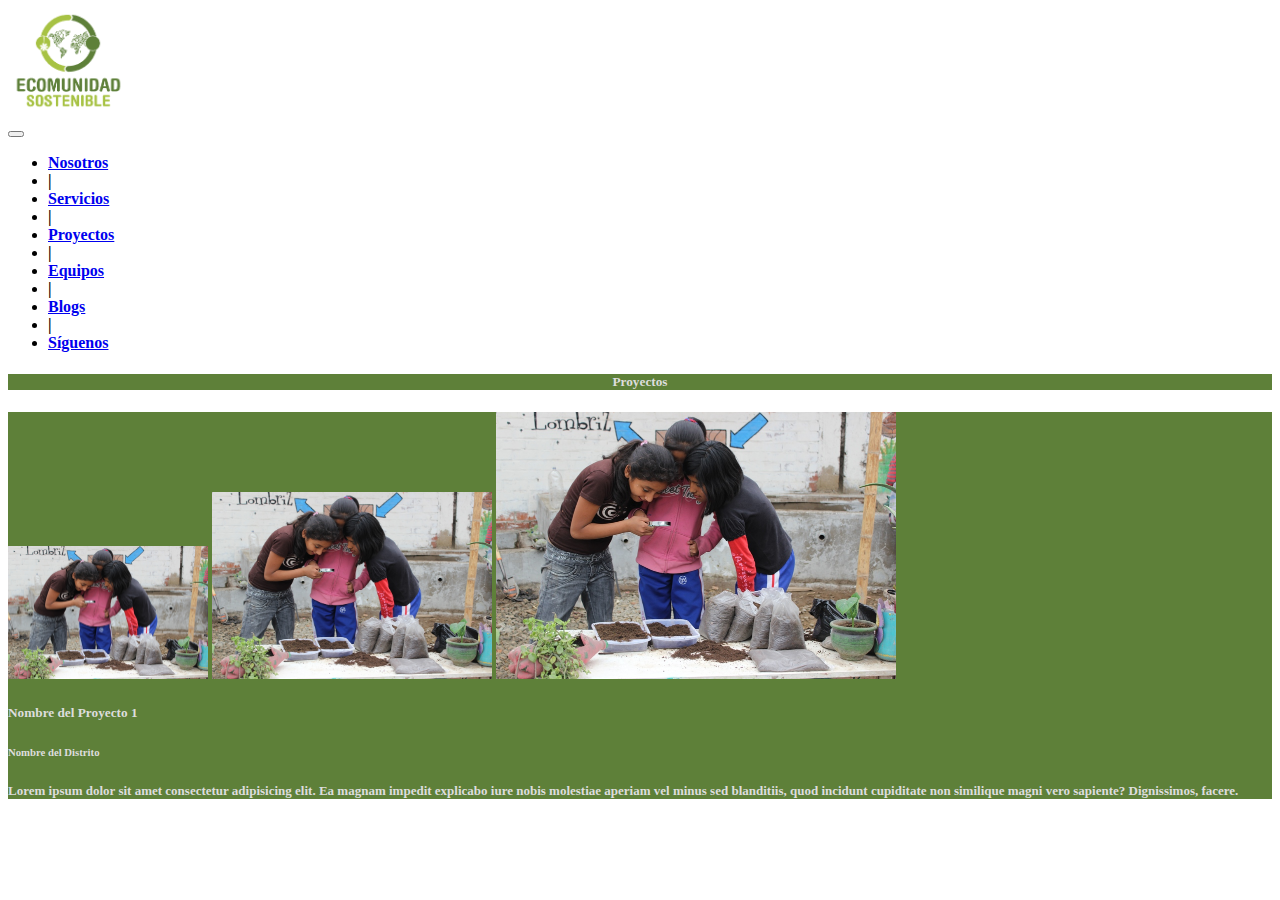
<file: voyprobar.html>
<!DOCTYPE html>
<html lang="en">
	<head>
		<meta charset="UTF-8">
		<meta http-equiv="X-UA-Compatible" content="IE=edge">
    	<meta name="viewport" content="width=device-width, initial-scale=1.0">
		<link href="https://cdn.jsdelivr.net/npm/bootstrap@5.0.0/dist/css/bootstrap.min.css" rel="stylesheet" integrity="sha384-wEmeIV1mKuiNpC+IOBjI7aAzPcEZeedi5yW5f2yOq55WWLwNGmvvx4Um1vskeMj0" crossorigin="anonymous">
		<link rel="stylesheet" href="css/utilities.css">
		<link rel="stylesheet" href="css/main.css">
		<title>Comunidad Sostenible</title>

		<style>
			/* *{outline: 1px dotted red}  */
			.azull{outline: 2px solid rgb(1, 1, 168)}
			.verdee{outline: 2px solid rgb(43, 136, 14)}
			.griss{outline: 2px solid rgb(90, 87, 87)} 
			.alturitas2X{min-height: 50px;}
			.tnrfont{font-family: 'Times New Roman', Times, serif; font-weight: bold;}
			.tnrfont_nobold{font-family: 'Times New Roman', Times, serif;}
			.fnt-sze{font-size: 13px;}
			.rearimg_semilla{background-image: url("img/semilla.jpg");
				background-size: cover;
				background-repeat: no-repeat;
				background-position: center;
				min-height: 354px;
				color:white;
			}
			.rearimg_metodo{background-image: url("img/metodo.jpg");
				background-size: cover;
				background-repeat: no-repeat;
				background-position: center;
				min-height: 400px;
				color:white;
			}

			.rearimg_verde{background-image: url("img/fondo.jpg");
			background-size: cover;
			background-repeat: no-repeat;
			background-position: center;
			min-height: 400px;
			color:white;
			}
			.modifsize-120{width: 120px !important;}
			.modifsize-100{width: 100px !important;}
			.modifsize-80{width: 50px !important;}

		</style>

	</head>
	
	<body>
		<div class="container-fluid">
<!-- AQUI COMIENZA MI ENCABEZADO CON IMAGEN_logo Y BOTON COLAPSABLE-->
			<div class="row">
				<div class="col-sm-3">
					<img src="img/ecomunidad-logo.png" class="img-responsive center-block d-block mx-auto" alt="ecomunidad_logo"
						width=120px>
				</div>
				<div class="col-sm-9 alturitas2X d-flex align-items-center">
					<nav class="navbar navbar-expand-lg navbar-light">
						<div class="container-fluid">
							<!-- <a class="navbar-brand" href="#">MeNus!</a>  -->
							<button class="navbar-toggler" type="button" data-bs-toggle="collapse" data-bs-target="#navbarNav"
								aria-controls="navbarNav" aria-expanded="false" aria-label="Toggle navigation">
								<span class="navbar-toggler-icon"></span>
							</button>
							<div class="collapse navbar-collapse" id="navbarNav">
								<ul class="navbar-nav tnrfont">
									<li class="nav-item">
										<a class="nav-link disabled" href="#" tabindex="-1" aria-disabled="true">Nosotros</a>
									</li>
									<li class="nav-item d-none d-lg-block">
										<a class="nav-link disabled" tabindex="-1" aria-disabled="true">|</a>
									</li>
									<li class="nav-item">
										<a class="nav-link disabled" href="#" tabindex="-1" aria-disabled="true">Servicios</a>
									</li>
									<li class="nav-item d-none d-lg-block">
										<a class="nav-link disabled" tabindex="-1" aria-disabled="true">|</a>
									</li>
									<li class="nav-item">
										<a class="nav-link disabled" href="#" tabindex="-1" aria-disabled="true">Proyectos</a>
									</li>
									<li class="nav-item d-none d-lg-block">
										<a class="nav-link disabled" tabindex="-1" aria-disabled="true">|</a>
									</li>
									<li class="nav-item">
										<a class="nav-link disabled" href="#" tabindex="-1" aria-disabled="true">Equipos</a>
									</li>
									<li class="nav-item d-none d-lg-block">
										<a class="nav-link disabled" tabindex="-1" aria-disabled="true">|</a>
									</li>
									<li class="nav-item">
										<a class="nav-link disabled" href="#" tabindex="-1" aria-disabled="true">Blogs</a>
									</li>
									<li class="nav-item d-none d-lg-block">
										<a class="nav-link disabled" tabindex="-1" aria-disabled="true">|</a>
									</li>
									<li class="nav-item">
										<a class="nav-link disabled" href="#" tabindex="-1" aria-disabled="true">Síguenos</a>
									</li>
								</ul>
							</div>
						</div>
					</nav>
				</div>
			</div>
<!-- AQUI TERMINÓ MI ENCABEZADO CON IMAGEN_logo Y BOTON COLAPSABLE-->
<!-- INICIO SECCION PROYECTOS!!!!!!-->
           
                <div class="row bg-green justify-content-center">
                    <h5 class="col-8 text-center py-4 tnrfont text-light-gray">Proyectos</h5>
                </div>
                <div class="row bg-green justify-content-center">
                    <div class="col-xs-12 col-sm-6 col-md-5">
                        <img src="img/fotos/img-0352.JPG" class="img-responsive center-block d-block mx-auto d-block d-md-none " alt="imagen_proyecto_1" width=200px>
                        <img src="img/fotos/img-0352.JPG" class="img-responsive center-block d-block mx-auto d-none d-md-block d-lg-none " alt="imagen_proyecto_1" width=280px>
                        <img src="img/fotos/img-0352.JPG" class="img-responsive center-block d-block mx-auto d-none d-lg-block" alt="imagen_proyecto_1" width=400px>
                    </div>
                    <div class="col-xs-12 col-sm-6 col-md-5">
                        <h5 class="tnrfont text-light-gray">Nombre del Proyecto 1</h5>
                        <h6 class="tnrfont text-light-gray">Nombre del Distrito</h6>
                        <p class="tnrfont fnt-sze text-light-gray">Lorem ipsum dolor sit amet consectetur adipisicing elit. Ea magnam impedit explicabo iure nobis molestiae aperiam vel minus sed blanditiis, quod incidunt cupiditate non similique magni vero sapiente? Dignissimos, facere.</p>
                    </div>
                </div>
            


		</div>
		
		<link href="https://cdn.jsdelivr.net/npm/bootstrap@5.0.0/dist/css/bootstrap.min.css" rel="stylesheet" integrity="sha384-wEmeIV1mKuiNpC+IOBjI7aAzPcEZeedi5yW5f2yOq55WWLwNGmvvx4Um1vskeMj0" crossorigin="anonymous">
		<script src="https://cdn.jsdelivr.net/npm/bootstrap@5.0.0/dist/js/bootstrap.bundle.min.js" integrity="sha384-p34f1UUtsS3wqzfto5wAAmdvj+osOnFyQFpp4Ua3gs/ZVWx6oOypYoCJhGGScy+8" crossorigin="anonymous"></script>

	</body>



</html>
</file>
<file: css/utilities.css>
/*Global*/
*{
	font-family: "OpenSans-Light" Helvetica;
}

@font-face{
	font-family: OpenSans-Regular;
	src: url(../fonts/Open/OpenSans-Regular.ttf);
}
@font-face{
	font-family: OpenSans-Light;
	src: url(../fonts/Open/OpenSans-Light.ttf);
}
@font-face{
	font-family: OpenSans-Bold;
	src: url(../fonts/Open/OpenSans-Bold.ttf);
}

/* Shortcuts */

.pd-0 {
	padding: 0;
}
.pt-5 {
	padding-top: 5%;
}
.pt-10 {
	padding-top: 10%;
}
.pb-5{
	padding-bottom: 5%;
}
.pd-5 {
	padding: 5%;
}
.pd-5-10{
	padding: 5% 10%;
}
.mg-0{
	margin: 0;
}
.w-100{
	width: 100%;
}
.lh{
	line-height: 1.5;
}
.text-bold{
	font-weight: bold;
}
.text-center{
	text-align: center;
}
.text-left{
	text-align: left;
}
.text-right{
	text-align: right;
}
.text-white{
	color: white;
}
.text-gray{
	color: #949494; 
}
.text-light-gray{
color: #dddddd; 
}

.text-blue{
color: #192951;
}
.a-none-decoration{
	text-decoration: none;
}
.bg-gray{
	background-color: #e8e6e6;
}
.bg-green{
	background-color: #5E8039;
}
.bg-black{
	background-color: #4D4D4D;
}
.text-black{
	color: #696969;
}
.text-green{
	color: #5E8039;
}
.text-white{
	color:#fff;
}
.text-yellow{
	color: #fac60e;
}
.bg-img-block{
	background-size: cover;
	background-repeat: no-repeat;
	background-position: center;
}
</file>
<file: css/main.css>
.azull{
    outline: 2px solid rgb(1, 1, 168)
}

.verdee{
    outline: 2px solid rgb(43, 136, 14)
}

.griss{
    outline: 2px solid rgb(90, 87, 87)
} 

.alturitas2X{
    min-height: 50px;
}

.tnrfont{
    font-family: 'Times New Roman', Times, serif; font-weight: bold;
}

.tnrfont_nobold{
    font-family: 'Times New Roman', Times, serif;
}

.fnt-sze{
    font-size: 13px;
}

.fnt-sze2{
    font-size: 13.5px;
}

.rearimg_semilla{
    background-image: url("../img/semilla.jpg");
    background-size: cover;
    background-repeat: no-repeat;
    background-position: center;
    min-height: 354px;
    color:white;
}

.rearimg_metodo{
    background-image: url("../img/metodo.jpg");
    background-size: cover;
    background-repeat: no-repeat;
    background-position: center;
    min-height: 400px;
    color:white;
}

.rearimg_verde{background-image: url("../img/fondo.jpg");
background-size: cover;
background-repeat: no-repeat;
background-position: center;
min-height: 400px;
color:white;
}

.modifsize-120{
    width: 120px !important;
}

.modifsize-100{
    width: 100px !important;
}

.modifsize-80{
    width: 80px !important;
}

.modifsize-28{
    width: 28px !important;
}

.modifsize-230{
    width: 230px !important;
}
</file>
